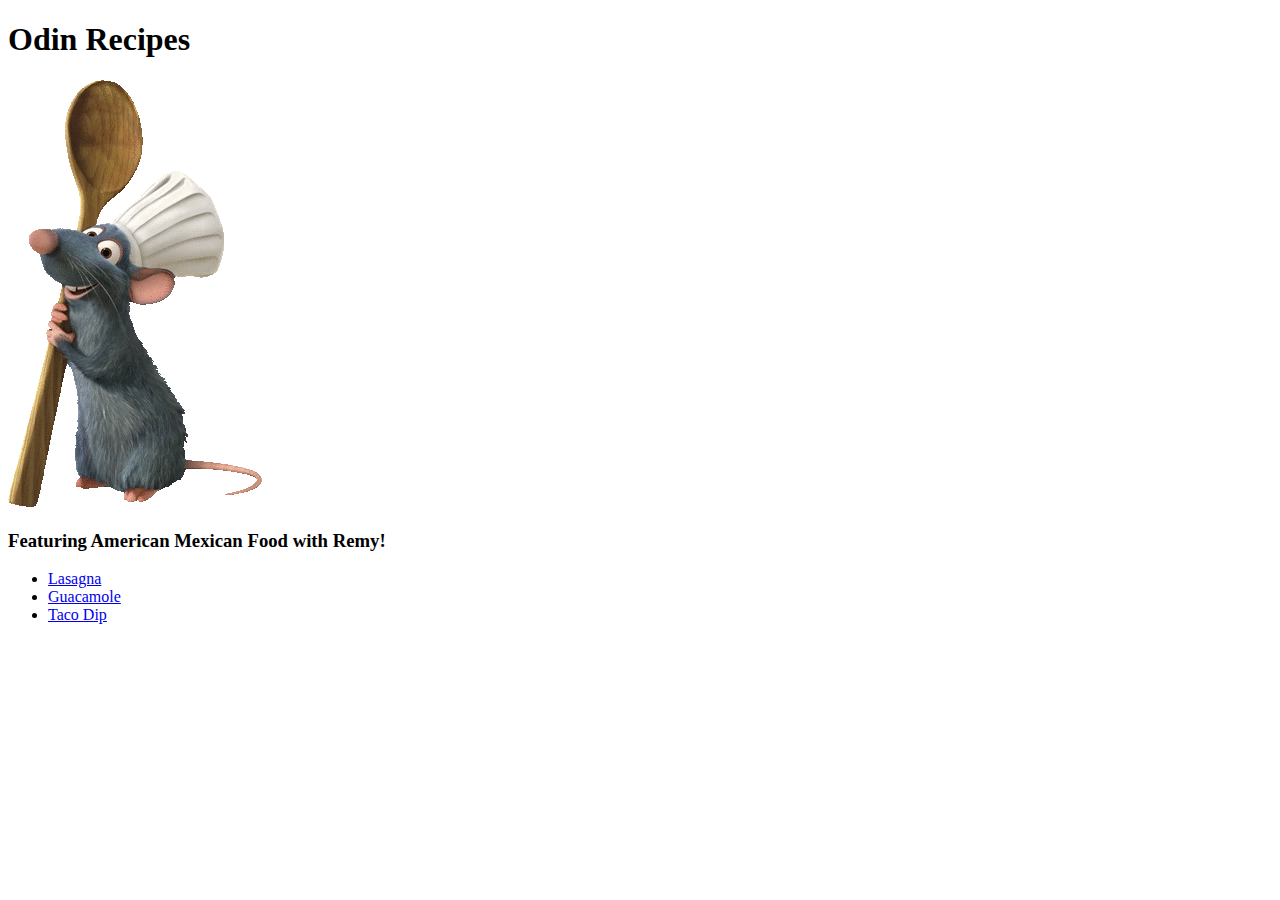
<file: index.html>
<!DOCTYPE html>
<html lang="en">
  <head>
    <meta charset="UTF-8">
    <title>My First webpage</title>
    <link rel="stylesheet"  href="style.css"/>
  </head>
  <body>
    <h1>Odin Recipes</h1>
    <img src="remy-remi.png"/>
    <h3 id='image label'> Featuring American Mexican Food with Remy!</h3>
    <ul>
    <li><a href="recipes/lasagna.html">Lasagna</a></li>
      <li><a href="recipes/guacamole.html">Guacamole</a></li>
      <li><a href="recipes/tacodip.html">Taco Dip</a></li>
      </ul>
  </body>
</html>
</file>
<file: style.css>
.h1{
  background-color:red;
}
</file>
